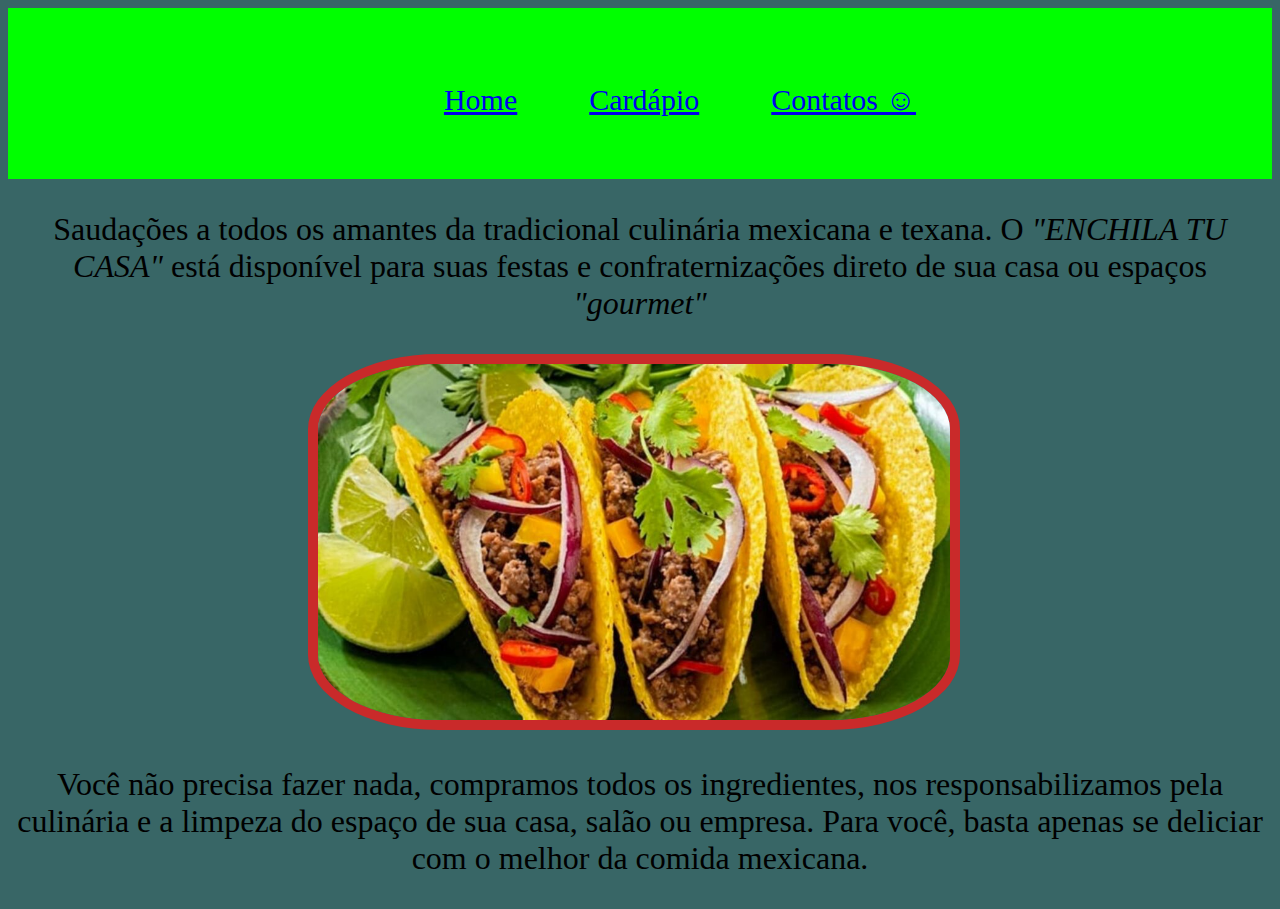
<file: index.html>
<!DOCTYPE html>
<html>
<head>
	<meta charset="utf-8">
	<meta name="viewport" content="width=device-width, initial-scale=1">
	<link rel="stylesheet" href="index.css">
	<title>O melhor da culinária mexicana na casa</title>
</head>
<header>
	<div class="titulo">
		<ul>
				<nav>
					<ul>
						<li><a href="index.html">Home</a></li>
						<li><a href="cardápio.html">Cardápio</a></li>
						<li><a href="http://www.google.com.br">Contatos &#9786;</a></li>
					</ul>
				</nav>
		</ul>
	</div>
</header>
<body class="corpo">
	<p>Saudações a todos os amantes da tradicional culinária mexicana e texana. O <em>"ENCHILA TU CASA"</em> está disponível para suas festas e confraternizações direto de sua casa ou espaços <em>"gourmet"</em></p>
	<img class="Primeira-Imagem" src="Imagemprincipal.jpeg">
		<p>Você não precisa fazer nada, compramos todos os ingredientes, nos responsabilizamos pela culinária e a limpeza do espaço de sua casa, salão ou empresa. Para você, basta apenas se deliciar com o melhor da comida mexicana.</p>
</body>
</html>
</file>
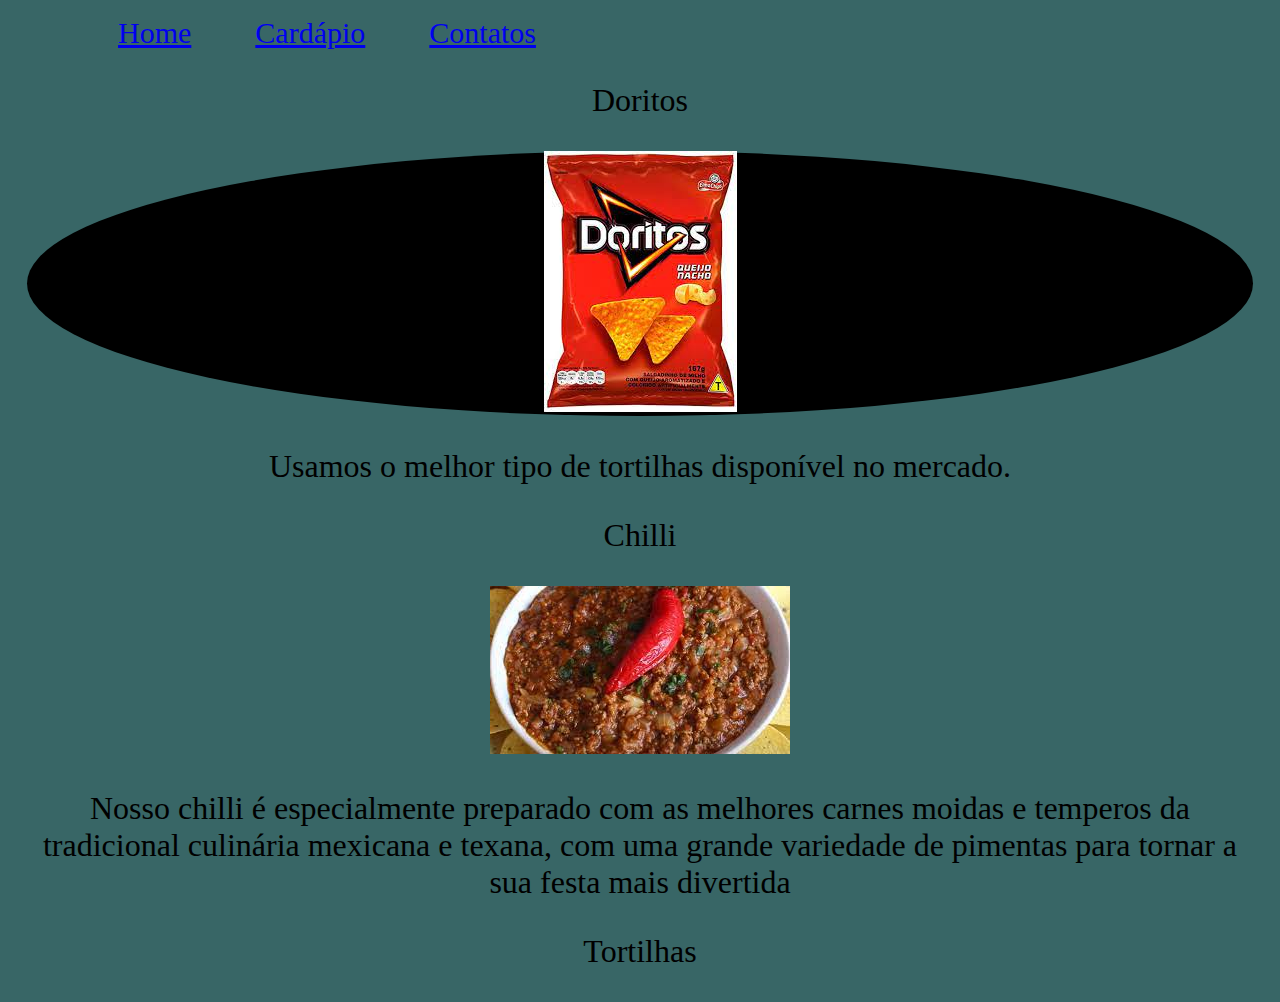
<file: Cardápio.html>
<!DOCTYPE html>
<html>
<head>
	<meta charset="utf-8">
	<meta name="viewport" content="width=device-width, initial-scale=1">
	<link rel="stylesheet" href="index.css">
	<link rel="stylesheet" href="cardapio.css">
	<title>Cardápio Mexicano</title>
</head>
		<ul>
				<nav>
					<ul>
						<li><a href="index.html">Home</a></li>
						<li><a href="cardápio.html">Cardápio</a></li>
						<li><a href="http://www.google.com.br">Contatos</a></li>
					</ul>
				</nav>
		</ul>
	</div>
<header>
	<p>Doritos</p>
	<div class="doritos">
		<img src="doritos.jfif" alt="cat">
			</div>
	<p class="texto">Usamos o melhor tipo de tortilhas disponível no mercado.</p>
	<p>Chilli</p>
	<div class="chilli">
	<img src="chilli.jfif" alt="cat">
	<p class="texto">Nosso chilli é especialmente preparado com as melhores carnes moidas e temperos da tradicional culinária mexicana e texana, com uma grande variedade de pimentas para tornar a sua festa mais divertida</p>
	<p>Tortilhas</p>
</header>
<body>

</body>
</html>
</file>
<file: index.css>
body{
	background-color: rgb(56, 102, 102);
}

p{
text-align: center;
font-size: 2em;
}

.titulo{
	text-align:center;
	background: #00FF00;
	font-size: 3em;
	padding: 10px;
}
.Primeira-Imagem{
	text-align: center;
	width: 50%;
	border-radius: 20%;
	border: 10px solid	rgb(201, 42, 42);
	margin-left: 300px;
}

Li{
	display: inline;
	font-size: 30px;
	padding:  30px;
}
.texto{
	font-size: 2em;

}

.cardápio{
	width: 100%;
	align-items: center;
	text-decoration-color: rgba(30, 129, 38, 0.253);
}

.doritos{
	text-align: center;
	margin: 0 1.5%;
}
.chilli{
	text-align: center;
	margin: 0 1.5%;
}
</file>
<file: cardapio.css>
.titulo{
	text-align: center;
	background: #50b450;
	font-size: 3em;
	padding: 10px;
}

.doritos{
	background-color: black;
	border-top: #50b450;
	border-radius: 50%;
}
</file>
